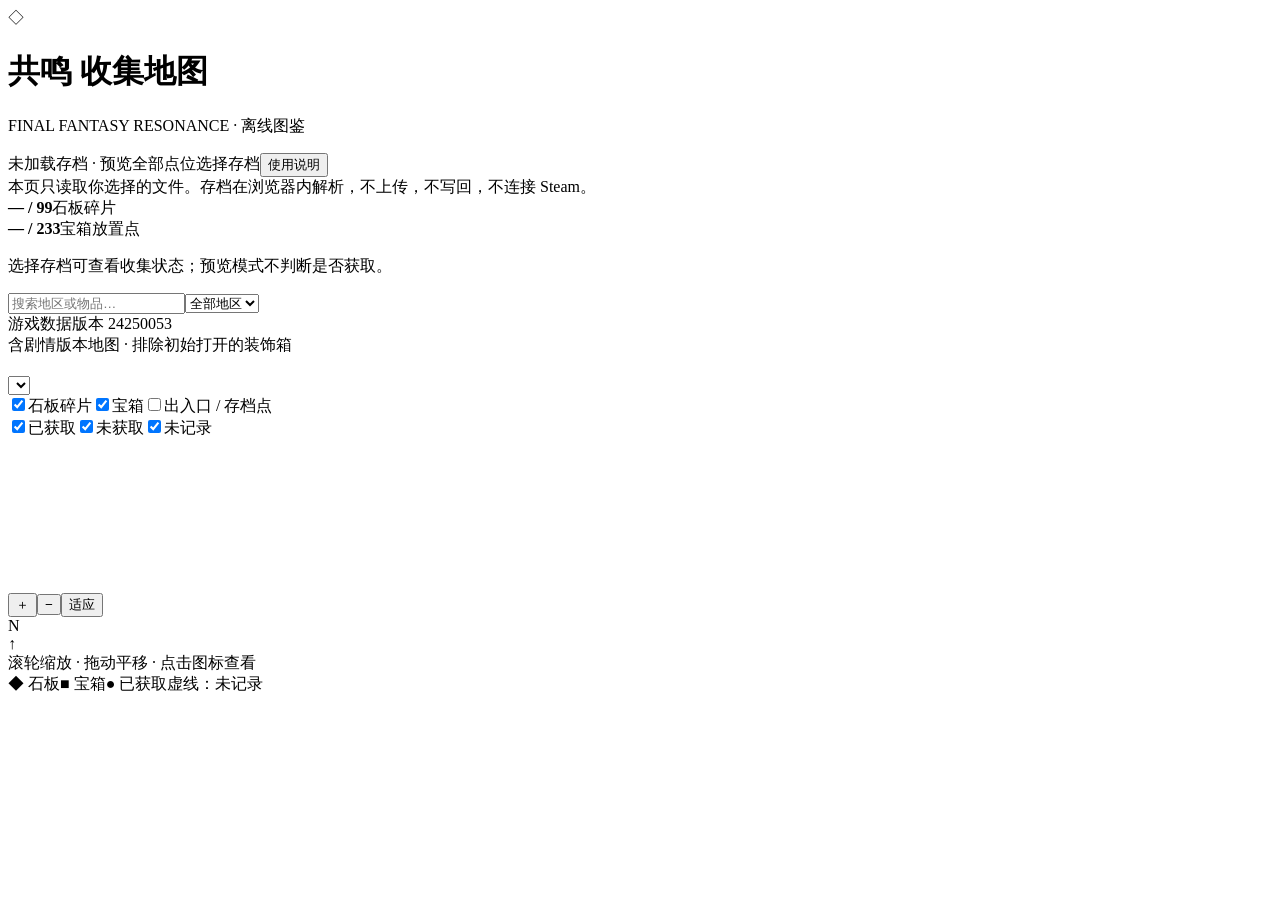
<file: source/map.template.html>
<!doctype html>
<html lang="zh-CN"><head><meta charset="utf-8"><meta name="viewport" content="width=device-width,initial-scale=1">
<meta http-equiv="Content-Security-Policy" content="default-src 'none'; script-src 'unsafe-inline'; style-src 'unsafe-inline'; img-src data:; connect-src 'none'; font-src 'none'; object-src 'none'; base-uri 'none'; form-action 'none'">
<title>共鸣 · 收集地图</title><style>/*STYLE*/</style></head>
<body>
<header><div class="brand"><span class="sigil">◇</span><div><h1>共鸣 <span>收集地图</span></h1><p>FINAL FANTASY RESONANCE · 离线图鉴</p></div></div><div class="filebar"><span id="saveName">未加载存档 · 预览全部点位</span><label class="primary">选择存档<input id="file" type="file" accept=".sav" hidden></label><button id="clear" hidden>清除进度</button><button id="help">使用说明</button></div></header>
<div id="notice" role="status">本页只读取你选择的文件。存档在浏览器内解析，不上传，不写回，不连接 Steam。</div>
<main><aside><div class="overview"><div><b id="shardTotal">— / 99</b><span>石板碎片</span></div><div><b id="chestTotal">— / 233</b><span>宝箱放置点</span></div></div><p id="crosscheck" class="subtle">选择存档可查看收集状态；预览模式不判断是否获取。</p><input id="search" type="search" placeholder="搜索地区或物品…" aria-label="搜索地区或物品"><select id="region" aria-label="筛选地区"><option value="">全部地区</option></select><div id="mapList"></div><div class="aside-foot">游戏数据版本 24250053<br>含剧情版本地图 · 排除初始打开的装饰箱</div></aside>
<section class="workspace"><div class="maphead"><div><h2 id="mapTitle"></h2><p id="mapSubtitle"></p></div><select id="layer" aria-label="地图分区"></select></div>
<div class="filters"><div><label><input type="checkbox" id="shards" checked><i class="diamond"></i>石板碎片</label><label><input type="checkbox" id="chests" checked><i class="square"></i>宝箱</label><label><input type="checkbox" id="landmarks">出入口 / 存档点</label></div><div><label><input type="checkbox" id="opened" checked>已获取</label><label><input type="checkbox" id="closed" checked>未获取</label><label><input type="checkbox" id="unrecorded" checked>未记录</label></div></div>
<div class="mapwrap" id="mapwrap"><svg id="map" xmlns="http://www.w3.org/2000/svg" role="img" aria-label="可缩放拖动的收集地图"><g id="tiles"></g><g id="markers"></g></svg><div class="mapcontrols"><button id="zoomIn" aria-label="放大">＋</button><button id="zoomOut" aria-label="缩小">−</button><button id="fit">适应</button></div><div class="compass">N<br>↑</div><div id="mapHint">滚轮缩放 · 拖动平移 · 点击图标查看</div><div id="detail" hidden></div></div>
<div class="bottom"><div id="mapStats"></div><div class="legend"><span class="gold">◆ 石板</span><span class="teal">■ 宝箱</span><span class="muted">● 已获取</span><span>虚线：未记录</span></div></div><div id="pointList"></div>
</section></main>
<dialog id="helpDialog"><button class="dialogclose" id="closeHelp">关闭</button><h2>使用说明</h2><p>1. 双击本 HTML 文件，用 Edge 或 Chrome 打开。地图数据已内置，断网也能使用。</p><p>2. 点击“选择存档”，选择家里电脑实际游玩的 <code>GameSaveData*.sav</code>。通常在 <code>%LOCALAPPDATA%\FFRS\Steam\数字账号\</code> 下。请按修改时间选择需要的存档槽。</p><p>3. 游戏保存后重新选择文件，即可更新统计。页面不会自动读取新存档，也不会接触 Steam 云同步。</p><h3>图标状态</h3><p>灰色：存档明确记录已获取。亮色：未获取或预览。虚线亮色：存档没有对应记录，可能尚未到达、尚未拾取或版本发生变化，不能单凭缺失记录断定漏收。</p><h3>地图分区与统计</h3><p>底图和坐标来自游戏本体。多层建筑可以切换分区；部分分区在平面上重叠，同一点会显示在多个候选分区，高度 Z 可帮助核对。这些分区号不是攻略编号或楼层名称。</p><p>宝箱按游戏中可收集的放置对象统计，包含不同剧情版本和保险箱；同名地图可有多份，不等同于成就的分母。初始已打开的 10 个装饰箱不计入。未发现对应记录的旧地图编号不会自动合并，以免错误标记。</p><h3>只读设计</h3><p>工具使用普通文件选择框和 <code>File.arrayBuffer()</code>，只在内存中解密与解析。没有存档写入、文件覆盖、上传、自动同步、游戏启动或 Steam 接口。刷新或关闭页面会清除已加载进度。</p><p>当前已验证 SVHD v1 / UE 5.6 存档。版本不支持或字段校验失败时，会保留原界面并报错。数据版本：Steam build 24250053。</p></dialog>
<script>/*AES*/</script><script>/*READER*/</script><script>const CATALOG=/*CATALOG*/;</script><script>/*APP*/</script>
</body></html>
</file>
